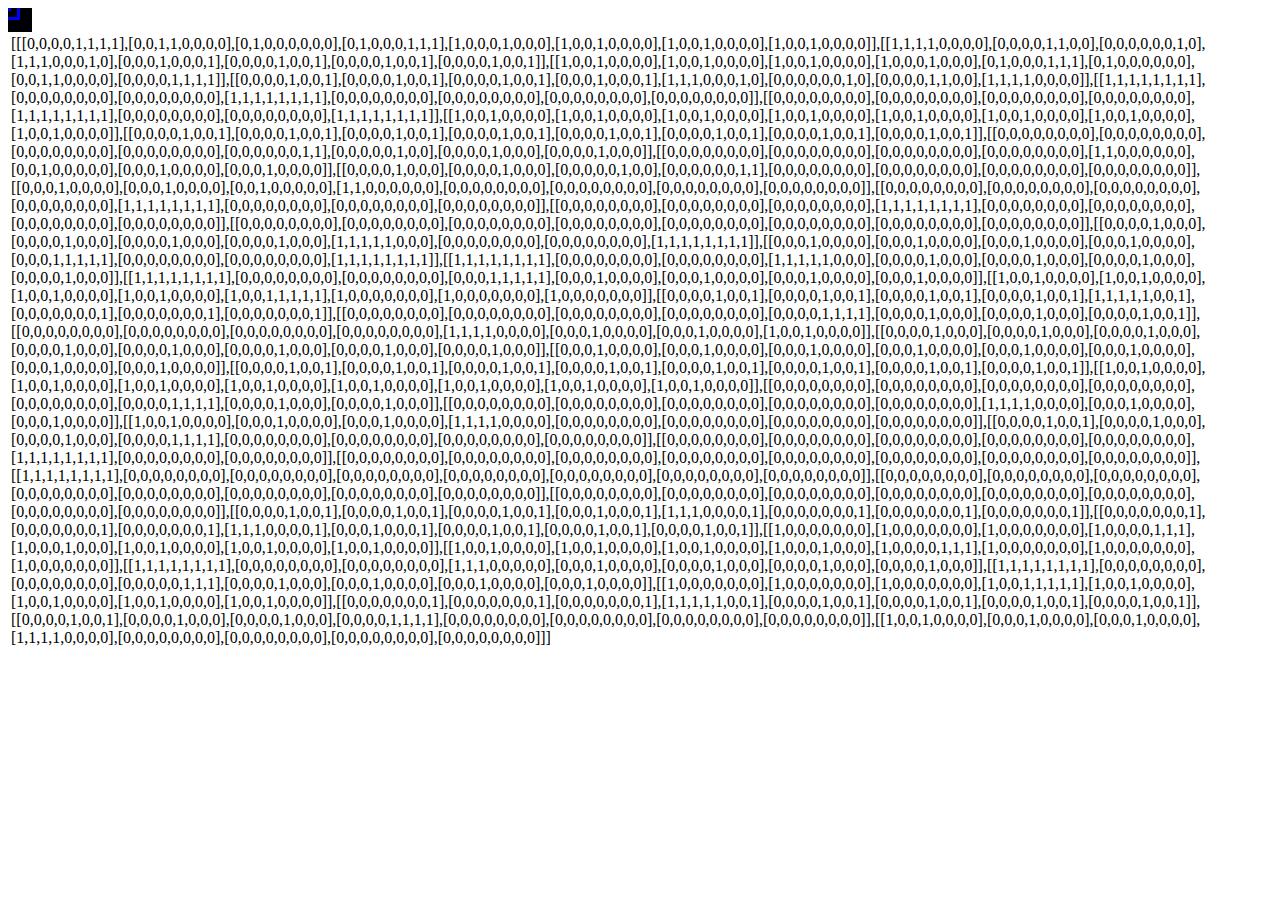
<file: tileparse/index.html>
<html>
<head>
<script type="text/javascript">
function insertText (text) {
    document.getElementById('td1').innerHTML = text;
}
function addText(text) {
    document.getElementById('td1').innerHTML += text;
}
</script>
</head>
<body>
<canvas id="thecanvas"></canvas>
   <table>
        <tr>
        <td id="td1"></td>
        </tr>
    </table>
    <script type="text/javascript" >

var i = new Image();


function Pixel(r,g,b)
{
	this.r = r;
	this.g = g;
	this.b = b;
}

function parseTile(ctx,pixelsPerUnitLength,tileLength)
{
	var tileWidthInPixels = tileLength*pixelsPerUnitLength;
	var tileHeightInPixels = tileWidthInPixels;
	
	var imgdata = ctx.getImageData(0,0,tileWidthInPixels,tileHeightInPixels);
	var data = imgdata.data;
	var dataPerPixel = 4;
	
	// We want to sample one pixel from every unit element in the tile
	var tmpresult = [];
	var pixelsPerRow = pixelsPerUnitLength*tileWidthInPixels;
	var pixelsPerColumn = pixelsPerUnitLength;
	
	for(var row = 0;row < tileLength;row++)
	{
		for(var col = 0;col < tileLength;col++)
		{
			var pixelDataIndex = dataPerPixel*(row*pixelsPerRow+col*pixelsPerColumn);
			var r = data[pixelDataIndex];
			var g = data[pixelDataIndex+1];
			var b = data[pixelDataIndex+2];
			console.log("the blue is ");// + b);
		
			if(0 == r && 0 == g && 0 == b)
			{
				tmpresult.push(0);
			}
			else
			{
				tmpresult.push(1);
			}
		}
	}
		
	var result = [];	
	
	while(tmpresult.length)
	{
		var t = tmpresult.splice(0,tileLength);
		result.push(t);
		console.log("Pushing down! Remaining length: " + tmpresult.length);
	} 	
	
	return result;
}

function tileSheetParser(img)
{
	var pixelsPerUnitLength = 3;
	var tileLength = 8;
	
	var tileSizeInPixels = pixelsPerUnitLength*tileLength;
	
	var rowsInImage = Math.floor(img.height/tileSizeInPixels);
	var colsInImage = Math.floor(img.width/tileSizeInPixels);
	console.log("row,cols in image: " + rowsInImage + "," + colsInImage);
	
	var tmpcanvas = document.getElementById("thecanvas");
	tmpcanvas.width = tileSizeInPixels;
	tmpcanvas.height = tileSizeInPixels;
	var ctx = tmpcanvas.getContext("2d");	
	
	var result = [];
	
	for(var r = 0; r < rowsInImage;r++)
	{
		for(var c = 0; c < colsInImage;c++)
		{
			ctx.drawImage(img,c*tileSizeInPixels,r*tileSizeInPixels,tileSizeInPixels,tileSizeInPixels,0,0,tileSizeInPixels,tileSizeInPixels);
			tiledata = parseTile(ctx,pixelsPerUnitLength,tileLength);
			result.push(tiledata);
		}
	}
	
	return result;
}


function startparse()
{
	var imgdata = tileSheetParser(i);
	var t = JSON.stringify(imgdata);
	insertText(t);	
}





i.onload = startparse; 
i.src = "tilesSheet.png";

 insertText("Some text to enter TJOJWOJFSOJF SFOJS FS");
 addText("Some text to enter TJOJWOJF");
 
</script>
<body>
</html>
</file>
